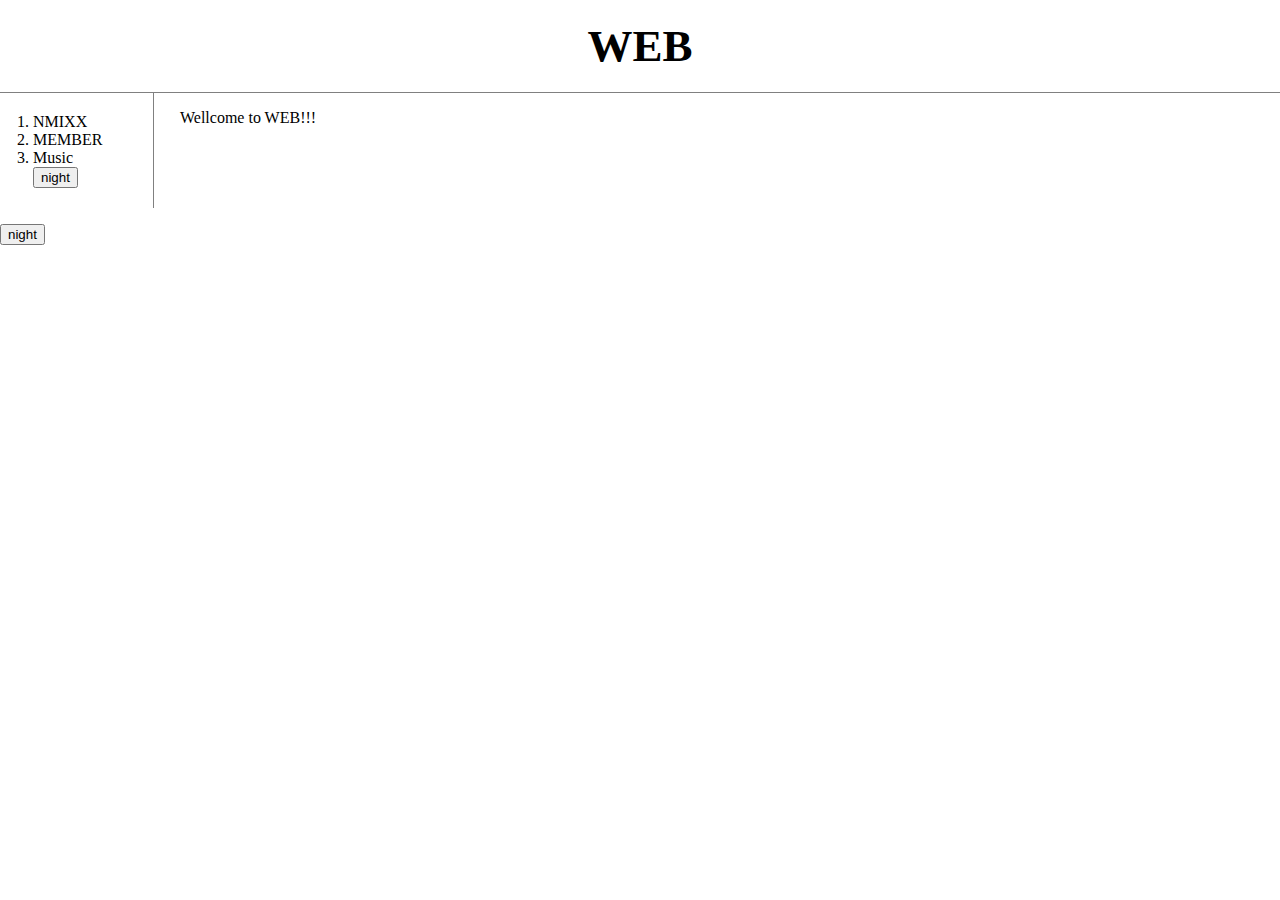
<file: index.html>
<!DOCTYPE html>
<html lang="en">
    <head>
        <meta charset="UTF-8">
        <title>WEB1</title>
        <link rel="stylesheet" href="style.css">
        <script src="https://ajax.aspnetcdn.com/ajax/jQuery/jquery-3.7.1.min.js"></script>
        <script src="nightDayHandle.js"></script>
    </head>
    <body>
        <h1><a href="index.html">WEB</a></h1>
        <div id="grid">
            <ol>
                <li><a href="1.html">NMIXX</a></li>
                <li><a href="2.html">MEMBER</a></li>
                <li><a href="3.html">Music</a></li>
                <input class="nightDayButton" type="button" value="night">
            </ol>
            <div id="article">
                <p>Wellcome to WEB!!!</p>
            </div>
        </div>
        <p>
            <div id="disqus_thread"></div>
            <script>
                /**
                *  RECOMMENDED CONFIGURATION VARIABLES: EDIT AND UNCOMMENT THE SECTION BELOW TO INSERT DYNAMIC VALUES FROM YOUR PLATFORM OR CMS.
                *  LEARN WHY DEFINING THESE VARIABLES IS IMPORTANT: https://disqus.com/admin/universalcode/#configuration-variables    */
                /*
                var disqus_config = function () {
                this.page.url = PAGE_URL;  // Replace PAGE_URL with your page's canonical URL variable
                this.page.identifier = PAGE_IDENTIFIER; // Replace PAGE_IDENTIFIER with your page's unique identifier variable
                };
                */
                (function() { // DON'T EDIT BELOW THIS LINE
                var d = document, s = d.createElement('script');
                s.src = 'https://web1-1-zimbclplwh.disqus.com/embed.js';
                s.setAttribute('data-timestamp', +new Date());
                (d.head || d.body).appendChild(s);
                })();
            </script>
            <input class="nightDayButton" type="button" value="night">
            <noscript>Please enable JavaScript to view the <a href="https://disqus.com/?ref_noscript">comments powered by Disqus.</a></noscript>
        </p>
    </body>
</html>
</file>
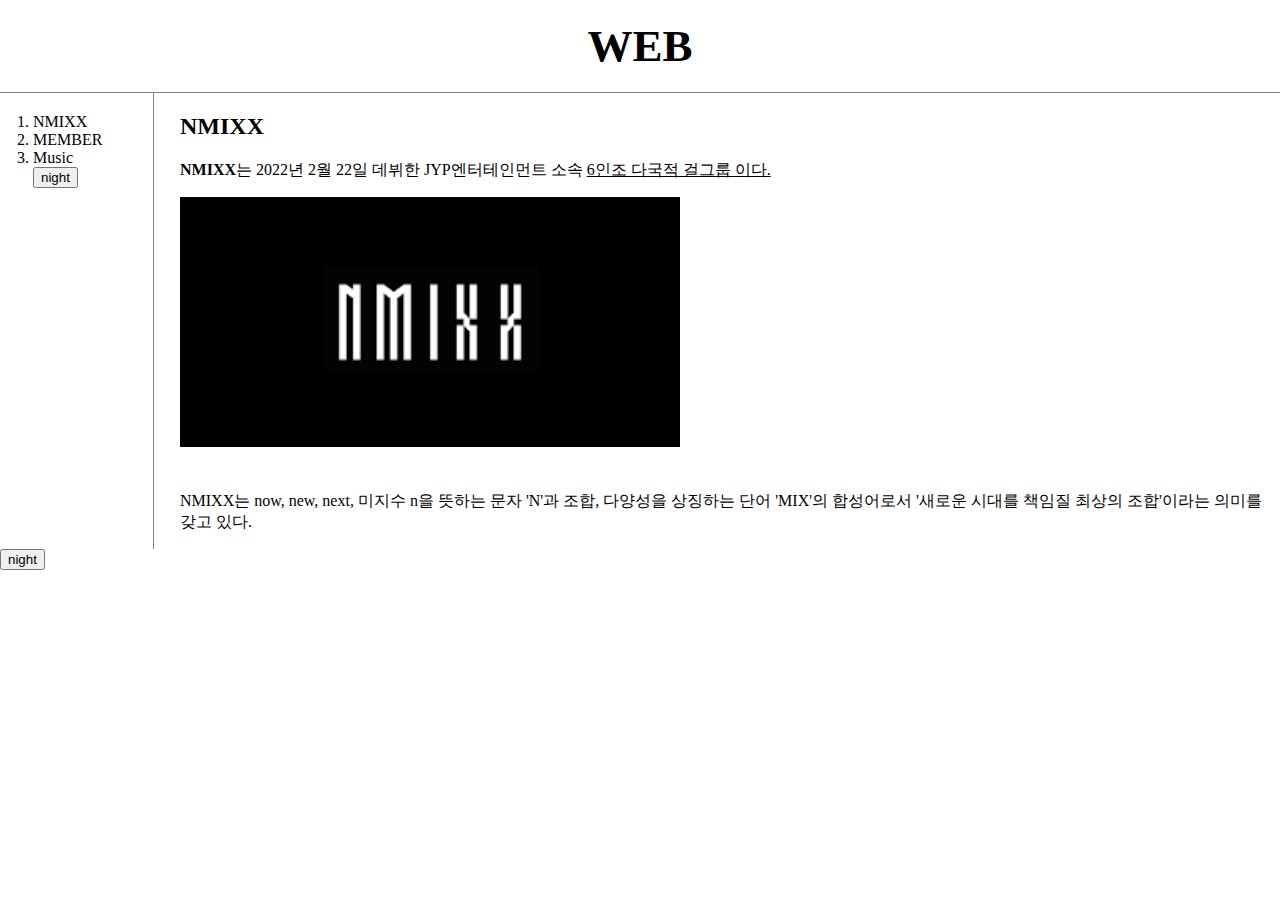
<file: 1.html>
<!DOCTYPE html> 
<html>
    <head>
        <title>WEB1 - NMIXX</title>
        <meta charset="utf-8"></meta>
        <link rel="stylesheet" href="style.css">
        <script src="https://ajax.aspnetcdn.com/ajax/jQuery/jquery-3.7.1.min.js"></script>
        <script src="nightDayHandle.js"></script>
    </head>
    <body>
        <h1><a href="index.html">WEB</a></h1>
        <div id="grid">
            <ol>
                <li><a href="1.html">NMIXX</a></li>
                <li><a href="2.html">MEMBER</a></li>
                <li><a href="3.html">Music</a></li>
                <input class="nightDayButton" type="button" value="night">
            </ol>
            <div id="article">
                <h2>NMIXX</h2>
                <p><a href="https://nmixx.jype.com/" target="_blank"
                    title="NMIXX Official Site"><strong >NMIXX</strong></a>는
                2022년 2월 22일 데뷔한 JYP엔터테인먼트 소속
                <u>6인조 다국적 걸그룹 이다.</u></p>
                <!--<br><br>-->
                <img src="NMIXXLogo.png" width="500px">
                <p style="margin-top: 40px;">
                NMIXX는 now, new, next, 미지수 n을 뜻하는 문자 'N'과
                조합, 다양성을 상징하는 단어 'MIX'의 합성어로서
                '새로운 시대를 책임질 최상의 조합'이라는 의미를 갖고 있다.</p>
            </div>
        </div>
        <div id="disqus_thread"></div>
        <script>
            /**
            *  RECOMMENDED CONFIGURATION VARIABLES: EDIT AND UNCOMMENT THE SECTION BELOW TO INSERT DYNAMIC VALUES FROM YOUR PLATFORM OR CMS.
            *  LEARN WHY DEFINING THESE VARIABLES IS IMPORTANT: https://disqus.com/admin/universalcode/#configuration-variables    */
            /*
            var disqus_config = function () {
            this.page.url = PAGE_URL;  // Replace PAGE_URL with your page's canonical URL variable
            this.page.identifier = PAGE_IDENTIFIER; // Replace PAGE_IDENTIFIER with your page's unique identifier variable
            };
            */
            (function() { // DON'T EDIT BELOW THIS LINE
            var d = document, s = d.createElement('script');
            s.src = 'https://web1-1-zimbclplwh.disqus.com/embed.js';
            s.setAttribute('data-timestamp', +new Date());
            (d.head || d.body).appendChild(s);
            })();
        </script>
        <input class="nightDayButton" type="button" value="night">
        <noscript>Please enable JavaScript to view the <a href="https://disqus.com/?ref_noscript">comments powered by Disqus.</a></noscript>
    </body>
</html>
</file>
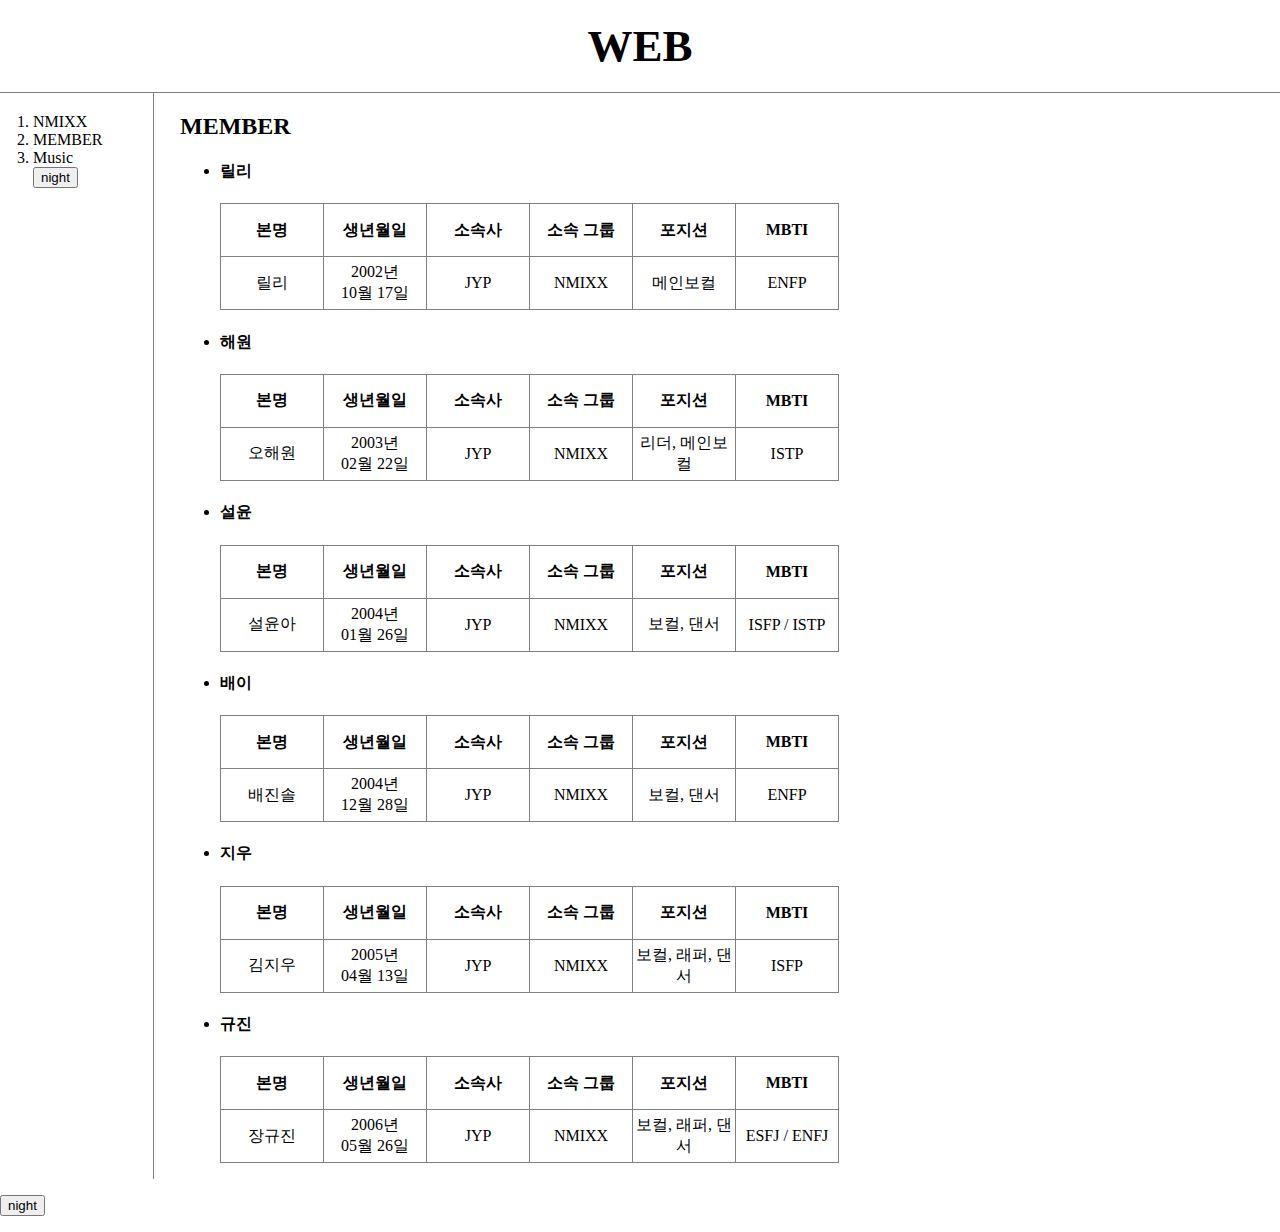
<file: 2.html>
<!DOCTYPE html>
<html>
    <head>
        <title>WEB1 - MEMBER</title>
        <meta charset="utf-8">
        <link rel="stylesheet" href="style.css">
        <style>
            #grid #article table {
                border-collapse: collapse;
            }
            #grid #article td {
                width: 100px;
                height: 50px;
                text-align: center;
                border: 1px solid gray;
                vertical-align: middle;
            }
            #grid #article .tablehead {
                text-align: center;
                font-weight: bold;
            }
        </style>
        <script src="https://ajax.aspnetcdn.com/ajax/jQuery/jquery-3.7.1.min.js"></script>
        <script src="nightDayHandle.js"></script>
    </head>
    <body>
        <h1><a href="index.html">WEB</a></h1>
        <div id="grid">
            <ol>
                <li><a href="1.html">NMIXX</a></li>
                <li><a href="2.html">MEMBER</a></li>
                <li><a href="3.html">Music</a></li>
                <input class="nightDayButton" type="button" value="night">
            </ol>
            <div id="article">
                <h2>MEMBER</h2>
                <ul>
                    <li>
                        <h4>릴리</h4>
                        <table>
                            <tr class="tablehead">
                                <td>본명</td>
                                <td>생년월일</td>
                                <td>소속사</td>
                                <td>소속 그룹</td>
                                <td>포지션</td>
                                <td>MBTI</td>
                            </tr>
                            <tr>
                                <td>릴리</td>
                                <td>2002년<br>10월 17일</td>
                                <td>JYP</td>
                                <td>NMIXX</td>
                                <td>메인보컬</td>
                                <td>ENFP</td>
                            </tr>
                        </table>
                    </li>
                    <li>
                        <h4>해원</h4>
                        <table>
                            <tr class="tablehead">
                                <td>본명</td>
                                <td>생년월일</td>
                                <td>소속사</td>
                                <td>소속 그룹</td>
                                <td>포지션</td>
                                <td>MBTI</td>
                            </tr>
                            <tr>
                                <td>오해원</td>
                                <td>2003년<br>02월 22일</td>
                                <td>JYP</td>
                                <td>NMIXX</td>
                                <td>리더, 메인보컬</td>
                                <td>ISTP</td>
                            </tr>
                        </table>
                    </li>
                    <li>
                        <h4>설윤</h4>
                        <table>
                            <tr class="tablehead">
                                <td>본명</td>
                                <td>생년월일</td>
                                <td>소속사</td>
                                <td>소속 그룹</td>
                                <td>포지션</td>
                                <td>MBTI</td>
                            </tr>
                            <tr>
                                <td>설윤아</td>
                                <td>2004년<br>01월 26일</td>
                                <td>JYP</td>
                                <td>NMIXX</td>
                                <td>보컬, 댄서</td>
                                <td>ISFP / ISTP</td>
                            </tr>
                        </table>
                    </li>
                    <li>
                        <h4>배이</h4>
                        <table>
                            <tr class="tablehead">
                                <td>본명</td>
                                <td>생년월일</td>
                                <td>소속사</td>
                                <td>소속 그룹</td>
                                <td>포지션</td>
                                <td>MBTI</td>
                            </tr>
                            <tr>
                                <td>배진솔</td>
                                <td>2004년<br>12월 28일</td>
                                <td>JYP</td>
                                <td>NMIXX</td>
                                <td>보컬, 댄서</td>
                                <td>ENFP</td>
                            </tr>
                        </table>
                    </li>
                    <li>
                        <h4>지우</h4>
                        <table>
                            <tr class="tablehead">
                                <td>본명</td>
                                <td>생년월일</td>
                                <td>소속사</td>
                                <td>소속 그룹</td>
                                <td>포지션</td>
                                <td>MBTI</td>
                            </tr>
                            <tr>
                                <td>김지우</td>
                                <td>2005년<br>04월 13일</td>
                                <td>JYP</td>
                                <td>NMIXX</td>
                                <td>보컬, 래퍼, 댄서</td>
                                <td>ISFP</td>
                            </tr>
                        </table>
                    </li>
                    <li>
                        <h4>규진</h4>
                        <table>
                            <tr class="tablehead">
                                <td>본명</td>
                                <td>생년월일</td>
                                <td>소속사</td>
                                <td>소속 그룹</td>
                                <td>포지션</td>
                                <td>MBTI</td>
                            </tr>
                            <tr>
                                <td>장규진</td>
                                <td>2006년<br>05월 26일</td>
                                <td>JYP</td>
                                <td>NMIXX</td>
                                <td>보컬, 래퍼, 댄서</td>
                                <td>ESFJ / ENFJ</td>
                            </tr>
                        </table>
                    </li>
                </ul>
            </div>
        </div>
        <p>
            <div id="disqus_trread"></div>
            <script>
                /**
                *  RECOMMENDED CONFIGURATION VARIABLES: EDIT AND UNCOMMENT trE SECTION BELOW TO INSERT DYNAMIC VALUES FROM YOUR PLATFORM OR CMS.
                *  LEARN WHY DEFINING trESE VARIABLES IS IMPORTANT: https://disqus.com/admin/universalcode/#configuration-variables    */
                /*
                var disqus_config = function () {
                tris.page.url = PAGE_URL;  // Replace PAGE_URL witr your page's canonical URL variable
                tris.page.identifier = PAGE_IDENTIFIER; // Replace PAGE_IDENTIFIER witr your page's unique identifier variable
                };
                */
                (function() { // DON'T EDIT BELOW trIS LINE
                var d = document, s = d.createElement('script');
                s.src = 'https://web1-1-zimbclplwh.disqus.com/embed.js';
                s.setAttribute('data-timestamp', +new Date());
                (d.head || d.body).appendChild(s);
                })();
            </script>
            <input class="nightDayButton" type="button" value="night">
            <noscript>Please enable JavaScript to view tre <a href="https://disqus.com/?ref_noscript">comments powered by Disqus.</a></noscript>
        </p>
    </body>
</html>
</file>
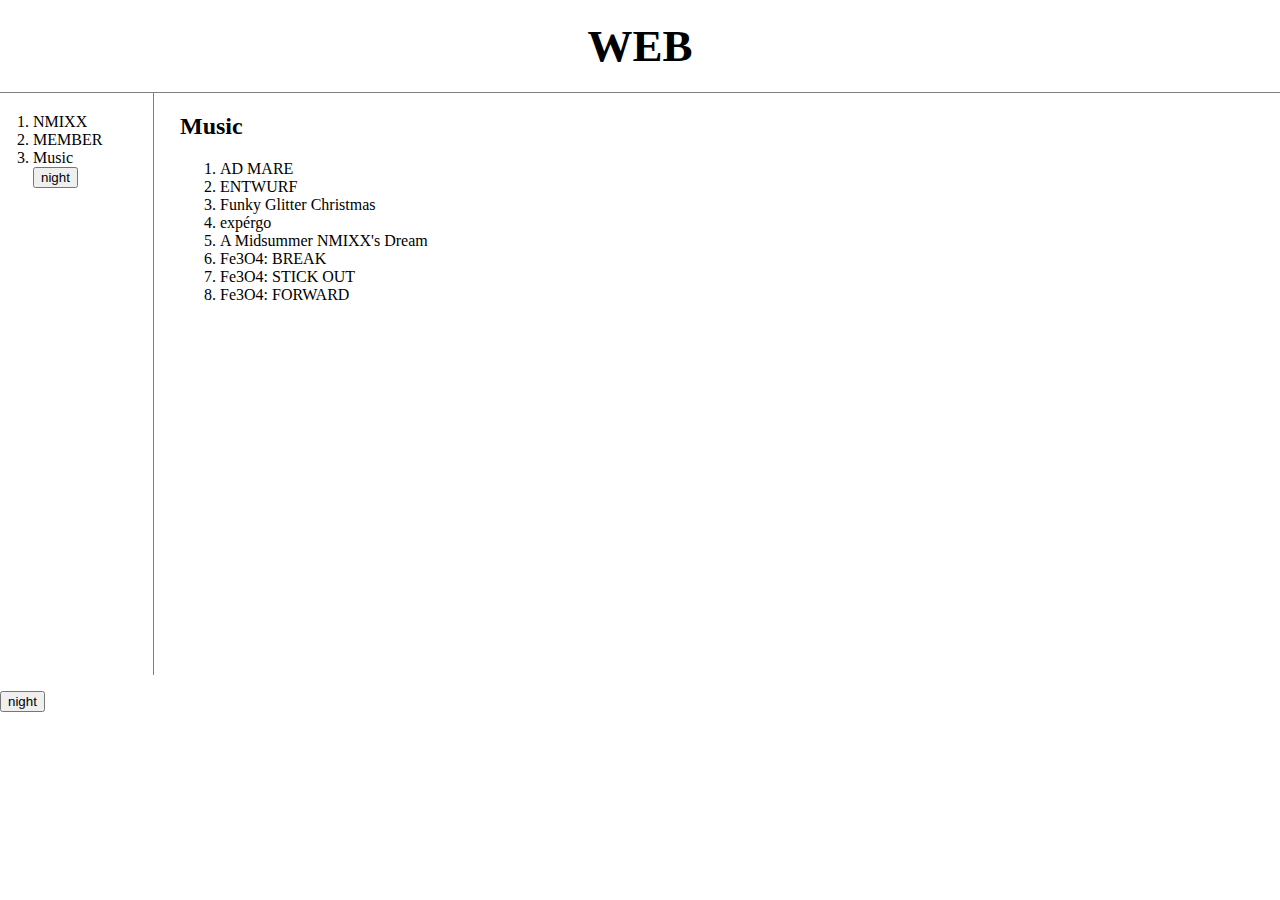
<file: 3.html>
<!DOCTYPE html>
<html>
    <head>
        <meta charset="UTF-8">
        <title>WEB1 - Music</title>
        <link rel="stylesheet" href="style.css">
        <script src="https://ajax.aspnetcdn.com/ajax/jQuery/jquery-3.7.1.min.js"></script>
        <script src="nightDayHandle.js"></script>
    </head>
    <body>
        <h1><a href="index.html">WEB</a></h1>
        <div id="grid">
            <ol>
                <li><a href="1.html">NMIXX</a></li>
                <li><a href="2.html">MEMBER</a></li>
                <li><a href="3.html">Music</a></li>
                <input class="nightDayButton" type="button" value="night">
            </ol>
            <div id="article">
                <h2>Music</h2>
                <ol>
                    <li>AD MARE</li>
                    <li>ENTWURF</li>
                    <li>Funky Glitter Christmas</li>
                    <li>expérgo</li>
                    <li>A Midsummer NMIXX's Dream</li>
                    <li>Fe3O4: BREAK</li>
                    <li>Fe3O4: STICK OUT</li>
                    <li>Fe3O4: FORWARD</li>
                </ol>
                <p>
                    <iframe width="560" height="315" 
                    src="https://www.youtube.com/embed/N5C8ofAOLiM?si=gcPtIxVaG7LAvB5S" 
                    title="YouTube video player" frameborder="0" 
                    allow="accelerometer; autoplay; clipboard-write; 
                    encrypted-media; gyroscope; picture-in-picture; web-share" 
                    referrerpolicy="strict-origin-when-cross-origin" 
                    allowfullscreen></iframe>
                </p>
            </div>
        </div>
        <p>
            <div id="disqus_thread"></div>
            <script>
                /**
                *  RECOMMENDED CONFIGURATION VARIABLES: EDIT AND UNCOMMENT THE SECTION BELOW TO INSERT DYNAMIC VALUES FROM YOUR PLATFORM OR CMS.
                *  LEARN WHY DEFINING THESE VARIABLES IS IMPORTANT: https://disqus.com/admin/universalcode/#configuration-variables    */
                /*
                var disqus_config = function () {
                this.page.url = PAGE_URL;  // Replace PAGE_URL with your page's canonical URL variable
                this.page.identifier = PAGE_IDENTIFIER; // Replace PAGE_IDENTIFIER with your page's unique identifier variable
                };
                */
                (function() { // DON'T EDIT BELOW THIS LINE
                var d = document, s = d.createElement('script');
                s.src = 'https://web1-1-zimbclplwh.disqus.com/embed.js';
                s.setAttribute('data-timestamp', +new Date());
                (d.head || d.body).appendChild(s);
                })();
            </script>
            <input class="nightDayButton" type="button" value="night">
            <noscript>Please enable JavaScript to view the <a href="https://disqus.com/?ref_noscript">comments powered by Disqus.</a></noscript>
        </p>
    </body>
</html>
</file>
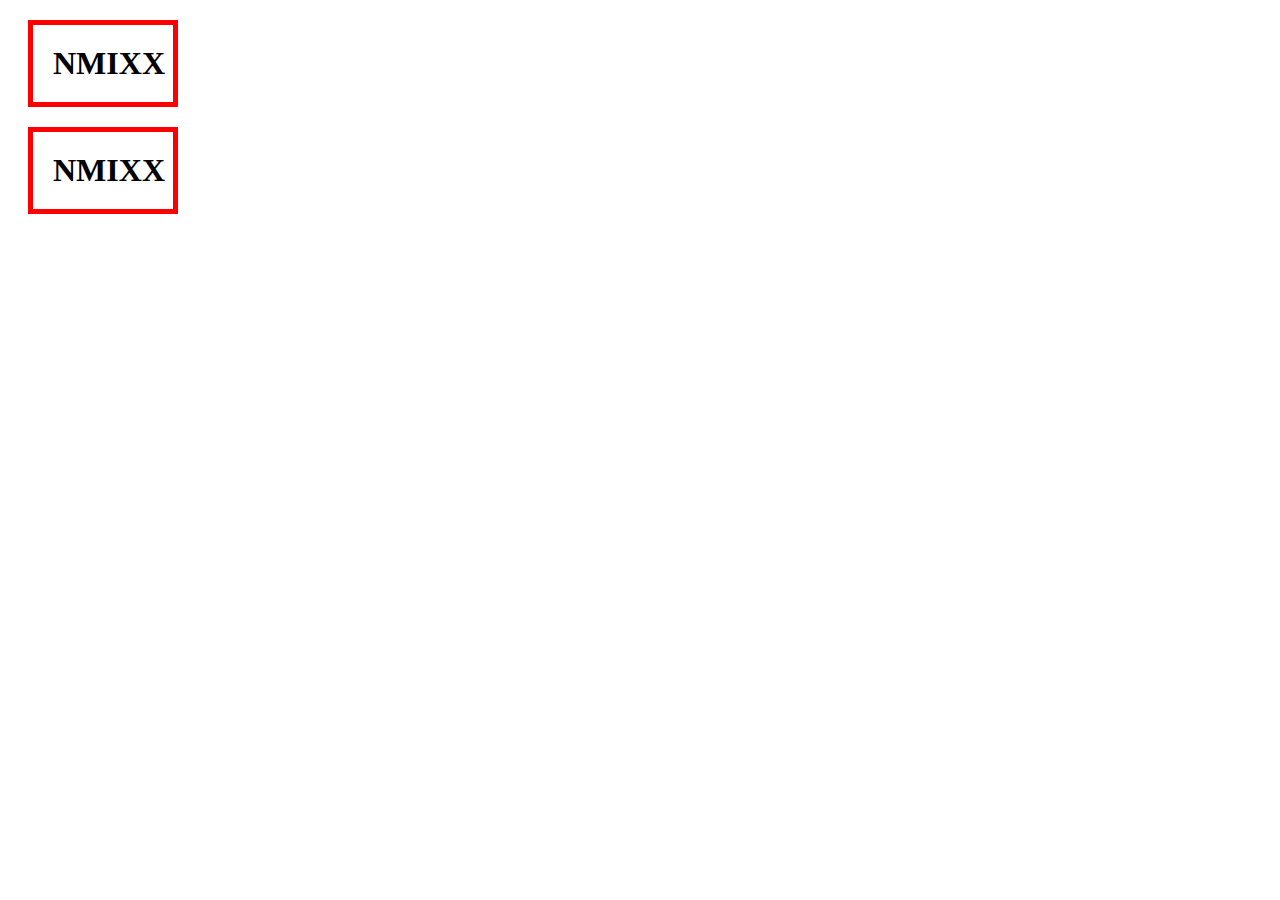
<file: box.html>
<!DOCTYPE html>
<html>
    <head>
        <meta charset="utf-8">
        <title>box</title>
        <style>
            h1 {
                border: 5px red solid;
                padding: 20px;
                margin: 20px;
                width: 100px;
            }
        </style>
    </head>
    <body>
        <h1>NMIXX</h1>
        <h1>NMIXX</h1>
    </body>
</html>
</file>
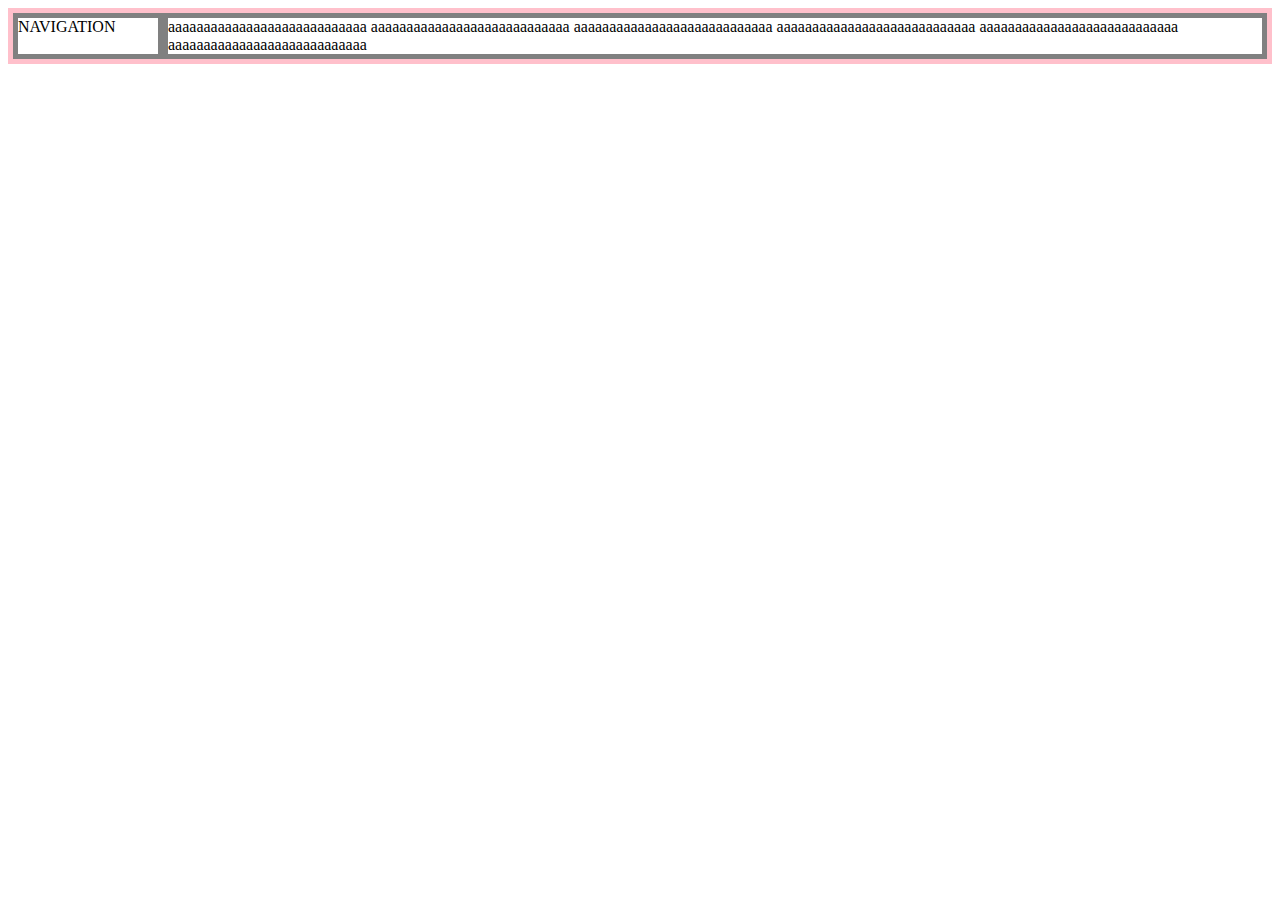
<file: grid.html>
<!DOCTYPE html>
<html lang="en">
    <head>
        <meta charset="UTF-8">
        <title>grid</title>
        <style>
            #grid {
                border: 5px solid pink;
                display: grid;
                grid-template-columns: 150px 1fr;
            }
            div {
                border: 5px solid gray;
            }
        </style>
    </head>
    <body>
        <div id="grid">
            <div>NAVIGATION</div>
            <div>
                aaaaaaaaaaaaaaaaaaaaaaaaaaaa
                aaaaaaaaaaaaaaaaaaaaaaaaaaaa
                aaaaaaaaaaaaaaaaaaaaaaaaaaaa
                aaaaaaaaaaaaaaaaaaaaaaaaaaaa
                aaaaaaaaaaaaaaaaaaaaaaaaaaaa
                aaaaaaaaaaaaaaaaaaaaaaaaaaaa
            </div>
        </div>
    </body>
</html>
</file>
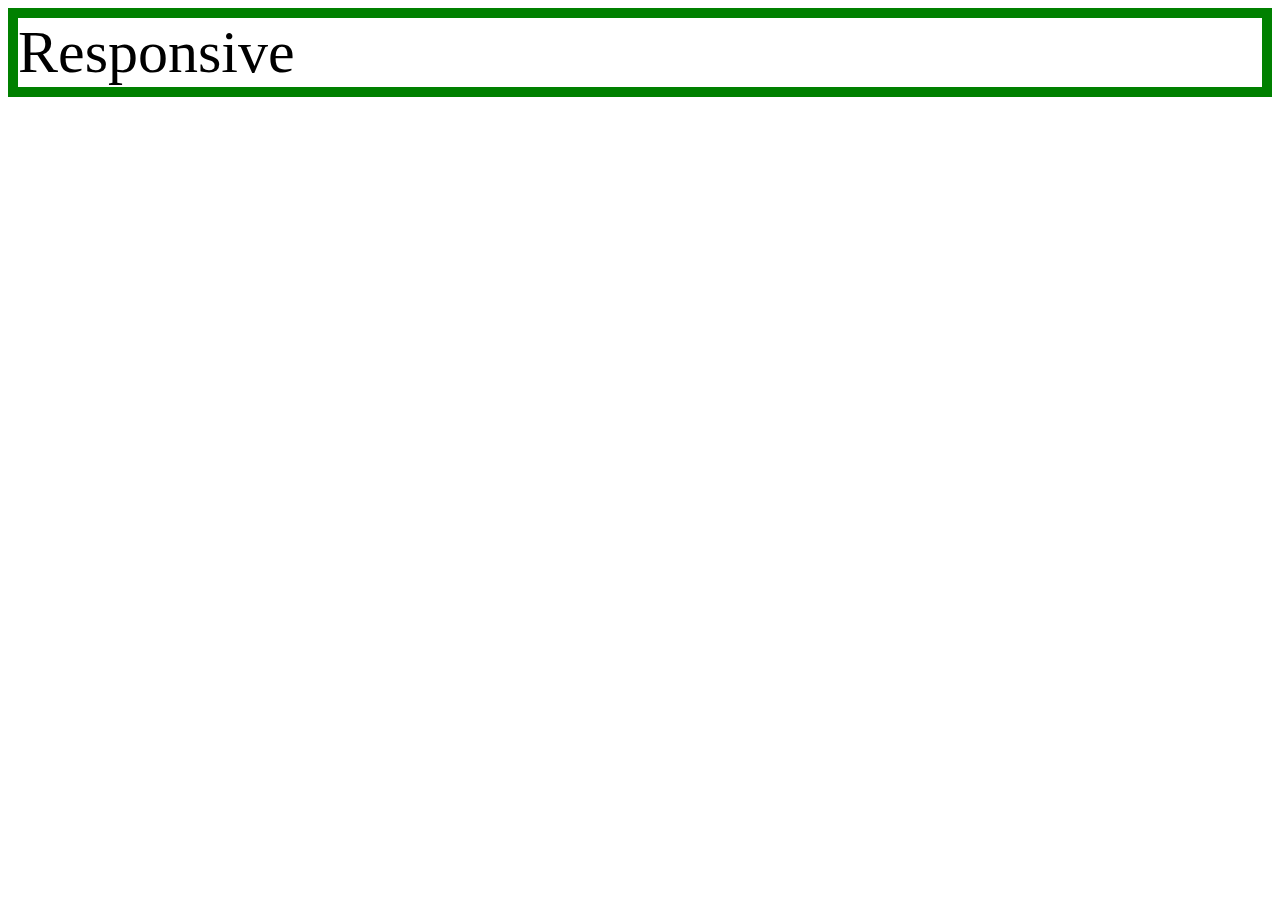
<file: mediaquery.html>
<!DOCTYPE html>
<html>
    <head>
        <meta charset="UTF-8">
        <title>media query</title>
    </head>
    <style>
        div {
            border: 10px solid green;
            font-size: 60px;
        }
        @media(max-width: 400px) {
            div {
                display: none;
            }
        }
    </style>
    <body>
        <div>
            Responsive
        </div>
    </body>
</html>
</file>
<file: style.css>
body {
    margin: 0;
    width: 100%;
}
a {
    color: black;
    text-decoration: none;
}
a:hover {
    text-decoration: underline;
}
h1 {
    font-size: 45px;
    text-align: center;
    border-bottom: 1px solid gray;
    margin: 0;
    padding: 20px;
}
#grid {
    display: grid;
    grid-template-columns: 150px 1fr;
}
#grid ol:nth-child(1) {
    border-right: 1px solid gray;
    width: 100px;
    margin: 0;
    padding: 20px;
    padding-left: 33px;
}
#grid #article ol {
    padding-bottom: 20px;
}
#grid #article {
    padding-left: 30px;
}
@media(max-width: 700px) {
    #grid {
        display: block;
    }
    #grid ol:nth-child(1) {
        border-right: none;
    }
    h1 {
        border-bottom: none;
    }
}
</file>
